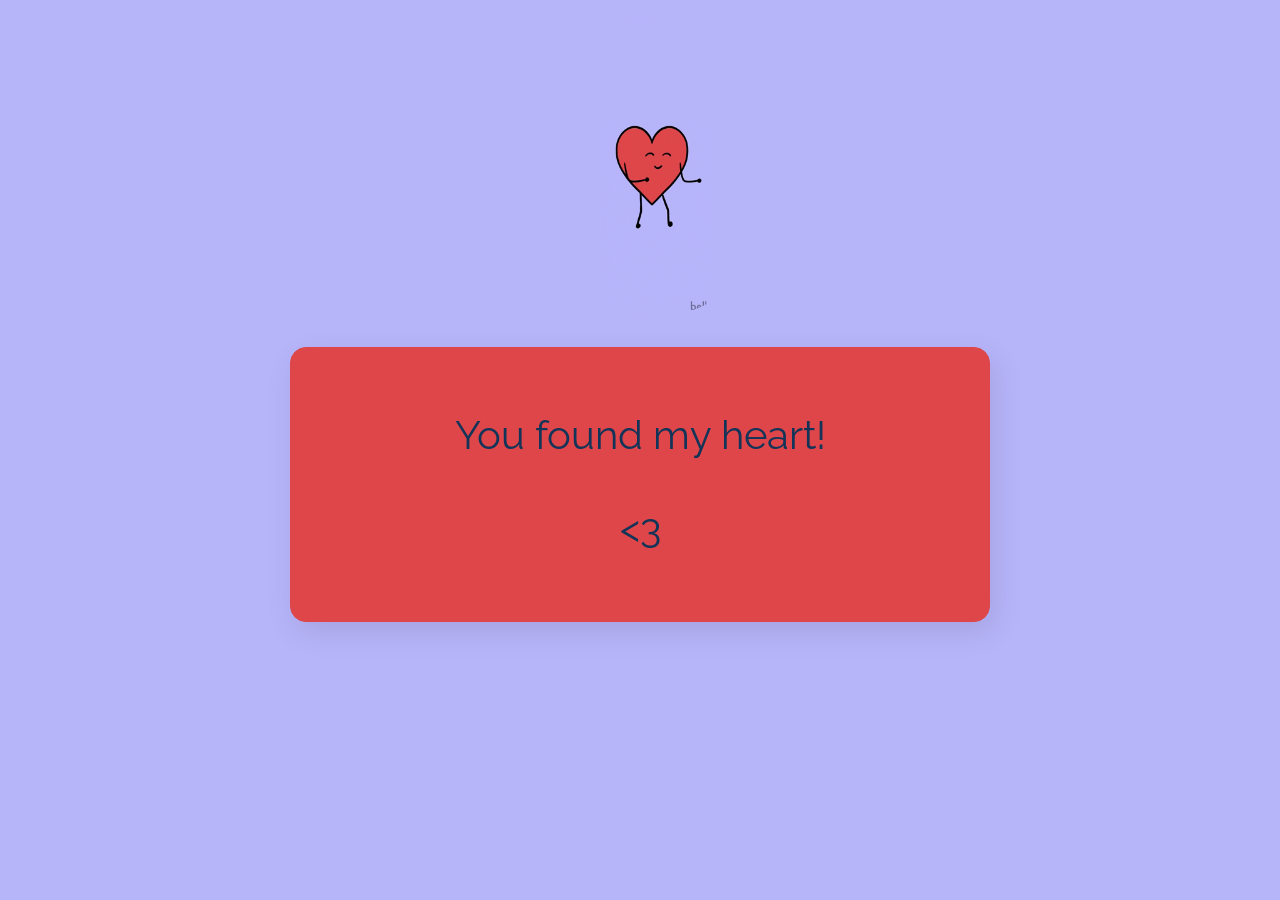
<file: index2.html>
<!DOCTYPE html>
<html lang="en">
    <head>
        <title>My heart</title>
        <meta name="viewport" content="width=device-width, initial-scale=1.0">
        <link rel="stylesheet" href="style2.css">
    </head>
    <body>
        <div class="container" >
            <div class="card">
                <img src="images/gllooo.gif" alt="My beating heart" class="img-circle">
            <div class="card-white">
                <h1>You found my heart!</h1>
                <h2> <3 </h2>
            </div>
        </div>
    </body>
</html>
</file>
<file: style2.css>
@import url('https://fonts.googleapis.com/css2?family=Raleway:ital,wght@0,100..900;1,100..900&display=swap');

body {
    background: #B7B5FA;
    /* background: radial-gradient(circle,rgba(244, 248, 211, 1) 0%, rgba(253, 231, 29, 1) 50%, rgba(252, 176, 69, 1) 100%);; */
    font-family: 'Raleway', sans-serif;
    font-weight: 400;
    font-size: 20;
    line-height: 1.5;
}

.container {
    width: 700px;
    margin: 0 auto;
}

h1, h2, h3 {
    font-family: 'Raleway', sans-serif;
    font-weight: 400;
    font-size: 40px;
    color: #123458;
}

h1 {
    color: #123458;
}


.img-circle {
    border-radius: 100%;
    width: 300px;
    height: 300px;
    object-fit: contain;
    object-position: 50% 50%;
  }

.text-center {
    text-align: center;
}
.card {
    margin: 20px 0;
    text-align: center;
}
.card-white {
    background: #DE464A;
    padding: 30px;
    border-radius: 16px;
    box-shadow: 5px 10px 30px rgba(0, 0, 0, .1);
    margin: 20px 0;
    border: 1px solid #DE464A;
    text-align: center;
}

@media (max-width: 960px) {
    /* For a screen < 960px, this CSS will be read */
    .container {
      width: 700px;
    }
}
  
@media (max-width: 720px) {
    /* For a screen < 720px, this CSS will be read */
    .container {
      width: 500px;
    }
}
  
@media (max-width: 540px) {
    /* For a screen < 540px, this CSS will be read */
    .container {
      width: 300px;
    }
}
</file>
